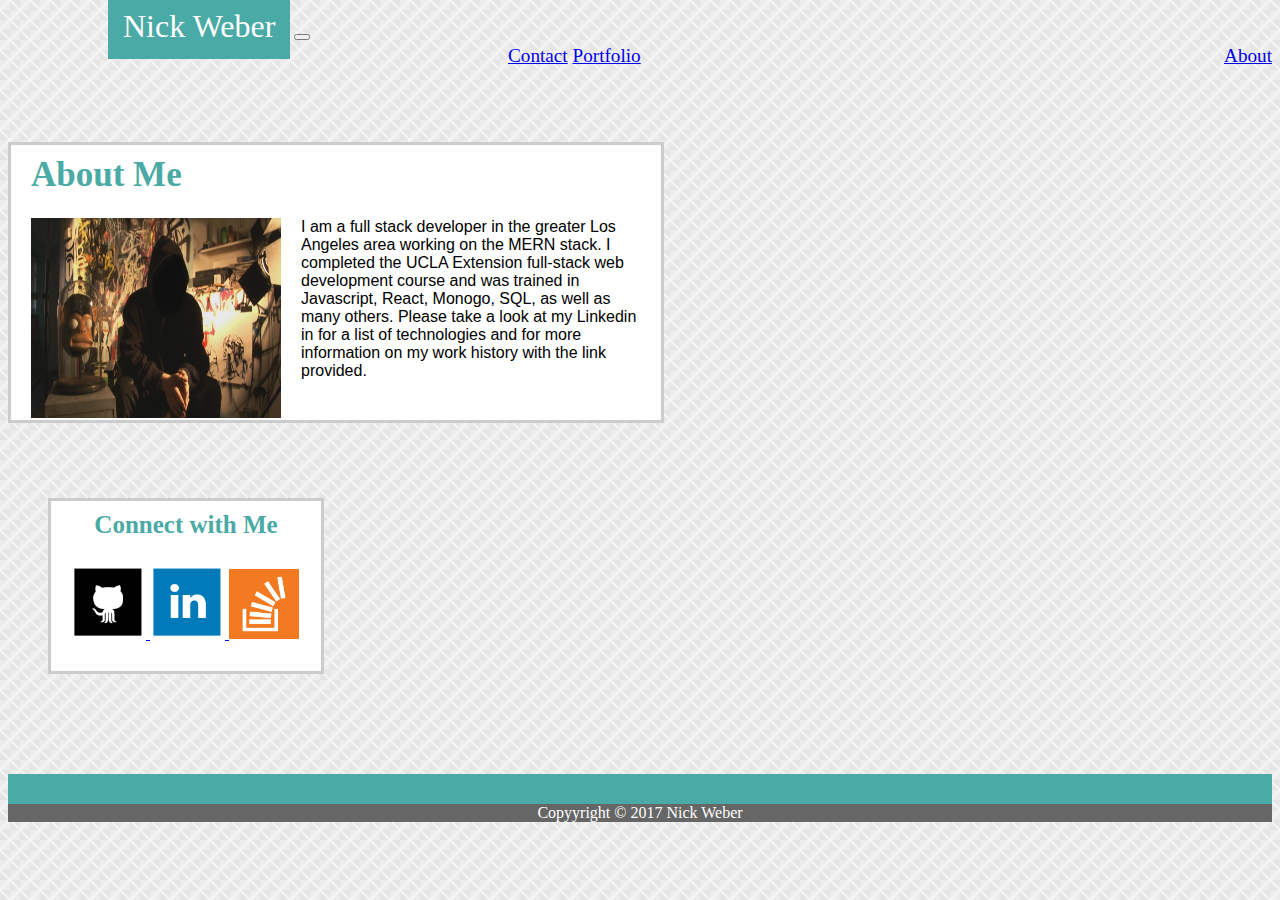
<file: index.html>
<!DOCTYPE html>

<head>
  <title>Bootstrap Portfolio</title>
  <link rel="stylesheet" href="https://maxcdn.bootstrapcdn.com/bootstrap/4.0.0-beta.2/css/bootstrap.min.css" integrity="sha384-PsH8R72JQ3SOdhVi3uxftmaW6Vc51MKb0q5P2rRUpPvrszuE4W1povHYgTpBfshb"
    crossorigin="anonymous">
  <link rel="stylesheet" href="./assets/CSS/style.css">
</head>

<body>


  <nav class="navbar navbar-expand-lg navbar-light bg-light">
    <a class="navbar-brand" id="nametag">Nick Weber</a>
    <button class="navbar-toggler" type="button" data-toggle="collapse" data-target=" #navbarNavAltMarkup" aria-controls="navbarNavAltMarkup"
      aria-expanded="false" aria-label="Toggle navigation">
      <span class="navbar-toggler-icon"></span>
    </button>
    <div class="collapse navbar-collapse" id="navbarNavAltMarkup">
      <div class="navbar-nav">
        <a class="nav-item nav-link" href="./index.html" id="about">About</a>
        <a class="nav-item nav-link" href="./contact.html" id="contact">Contact</a>
        <a class="nav-item nav-link" href="./portfolio.html" id="porfolio">Portfolio</a>
      </div>
    </div>
  </nav>

  <div class="container">
    <div class="row">
      <div id="aboutme">

        <h1>About Me</h1>

        <p class="text-body">
          <img class="image-responsive" id="mainimage" src="./assets/images/placeholder.jpg" alt="mainphoto"> I am a full stack developer in the greater Los Angeles area working on the MERN stack. I completed the UCLA Extension full-stack web development course and was trained in Javascript, React, Monogo, SQL, as well as many others. Please take a look at my Linkedin in for a list of technologies and for more information on my work history with the link provided. </p>

      </div>
      <div id="connect">

        <h3>Connect with Me</h3>

        <a href="https://github.com/nlweber3">
          <img class="github" src="./assets/images/github.png" alt="github">
        </a>

        <a href="https://www.linkedin.com/in/nick-weber-b5ab0567/">
          <img class="linkedin" src="./assets/images/linkedin.png" alt="linkedin">
        </a>
        <a href="https://stackoverflow.com/users/8821317/nick">
          <img class="stackflow" src="./assets/images/stackoverflow.png" alt="stackoverflow">
        </a>

      </div>
    </div>
  </div>
</body>
<div class="fixed-bottom" id="greenfooter"></div>
<div class="fixed-bottom" id="footer"> Copyyright © 2017 Nick Weber</div>

</html>
</file>
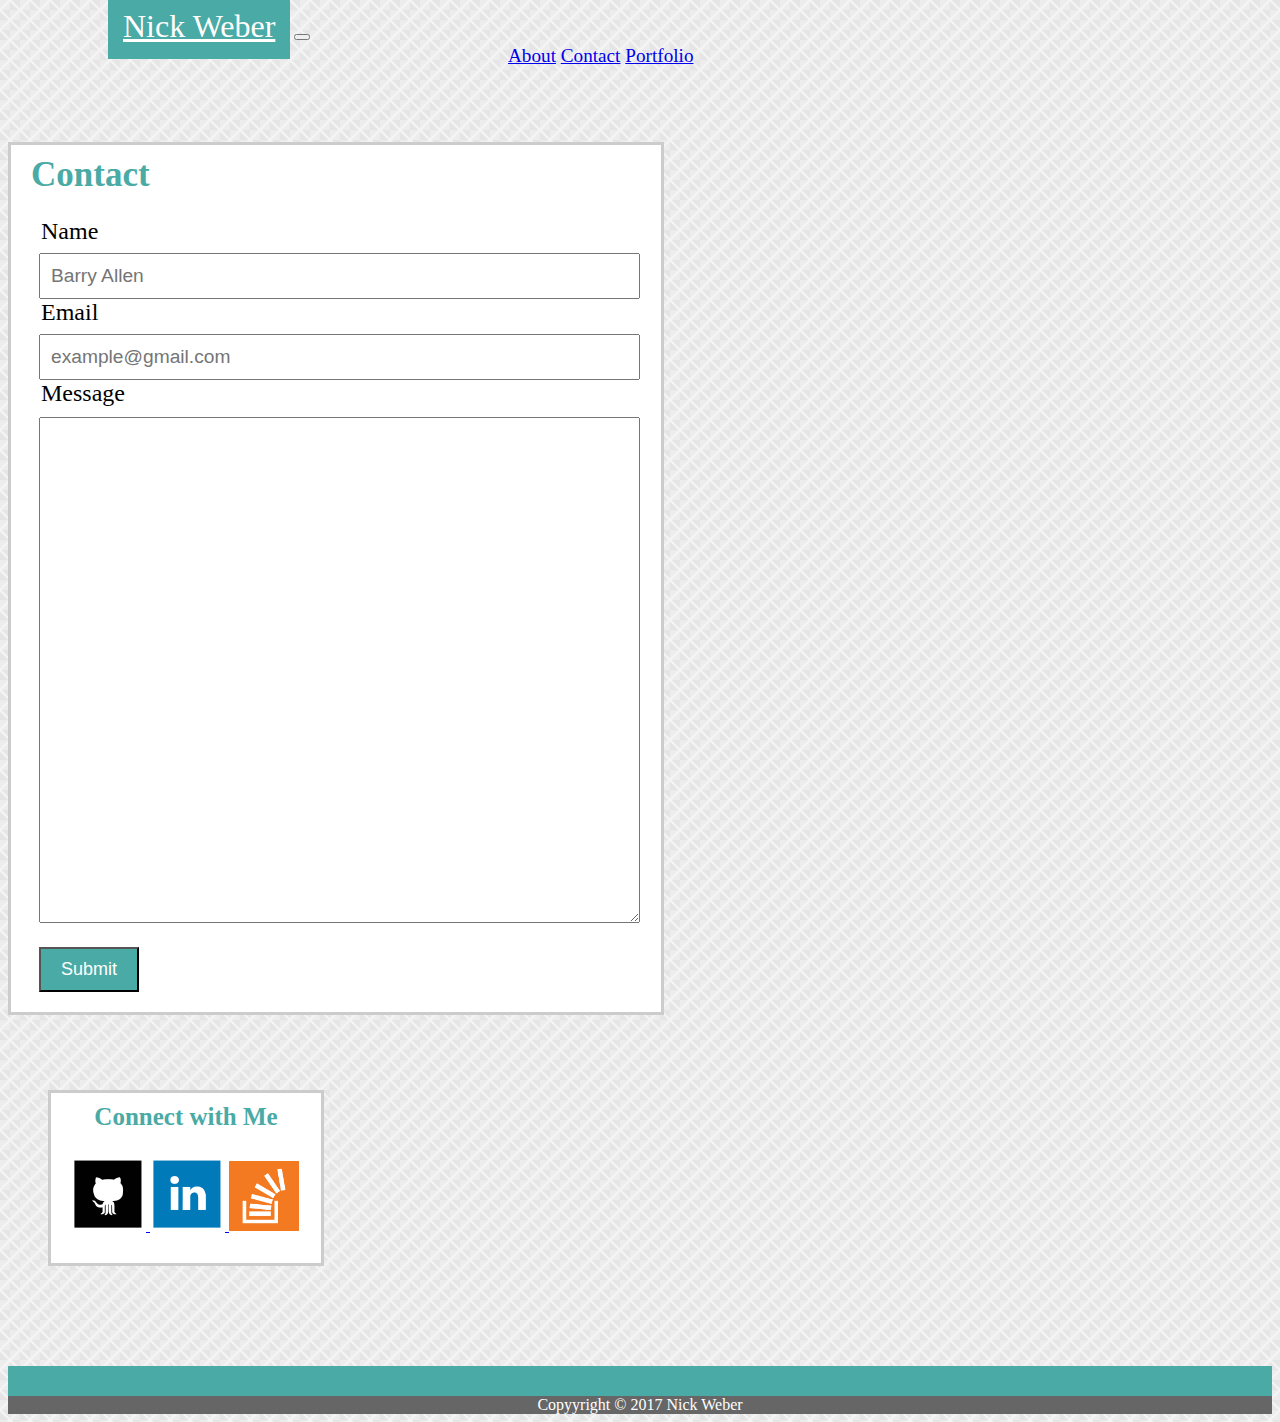
<file: contact.html>
<!DOCTYPE html>

<head>
  <title>Bootstrap Portfolio</title>
	<link rel="stylesheet" href="https://maxcdn.bootstrapcdn.com/bootstrap/4.0.0-beta.2/css/bootstrap.min.css" integrity="sha384-PsH8R72JQ3SOdhVi3uxftmaW6Vc51MKb0q5P2rRUpPvrszuE4W1povHYgTpBfshb" crossorigin="anonymous">
  <link rel="stylesheet" href="./assets/CSS/style.css">
</head>

<nav class="navbar navbar-expand-lg navbar-light bg-light">
  <a class="navbar-brand" href="#" id="nametag">Nick Weber</a>
  <button class="navbar-toggler" type="button" data-toggle="collapse" data-target="#navbarNavAltMarkup" aria-controls="navbarNavAltMarkup" aria-expanded="false" aria-label="Toggle navigation">
    <span class="navbar-toggler-icon"></span>
  </button>
  <div class="collapse navbar-collapse" id="navbarNavAltMarkup">
    <div class="navbar-nav">
      <a class="nav-item nav-link" href="./index.html">About</a>
      <a class="nav-item nav-link" href="./contact.html">Contact</a>
      <a class="nav-item nav-link" href="./portfolio.html">Portfolio</a>
    </div>
  </div>
</nav>
 <div class="container">
  <div class="row">
    <div id="aboutme"> 

      <h1>Contact</h1>

    <div class="contact-container">
      <form>
        <label class="name" for="inname">Name</label>
        <input class="name-box" type="text" id="name-box" name="name" placeholder="Barry Allen">
      </div>
      <div class="contact-container">
        <label class="name" for="inname">Email</label>
        <input class="name-box" type="text" id="name" name="name" placeholder="example@gmail.com">
      </div>
      <label id="message" for="message">Message</label>
      <textarea class="message" name="message"></textarea>
      <input class="submitbutton" type="submit" value="Submit">
    </form>
  </div>


  <div id="connect">

      <h3>Connect with Me</h3>

      <a href="https://github.com/nlweber3">
      <img class="github" src="./assets/images/github.png" alt="github">
      </a>

      <a href="https://www.linkedin.com/in/nick-weber-b5ab0567/">
      <img class="linkedin" src="./assets/images/linkedin.png" alt="linkedin">
      </a>
      <a href="https://stackoverflow.com/users/8821317/nick">
      <img class="stackflow" src="./assets/images/stackoverflow.png" alt="stackoverflow">
      </a>

</div>
  </div>
</div>
</body>
<div class="fixed-bottom" id="greenfooter"></div>
<div class="fixed-bottom" id="footer"> Copyyright © 2017 Nick Weber</div>
</html>
</file>
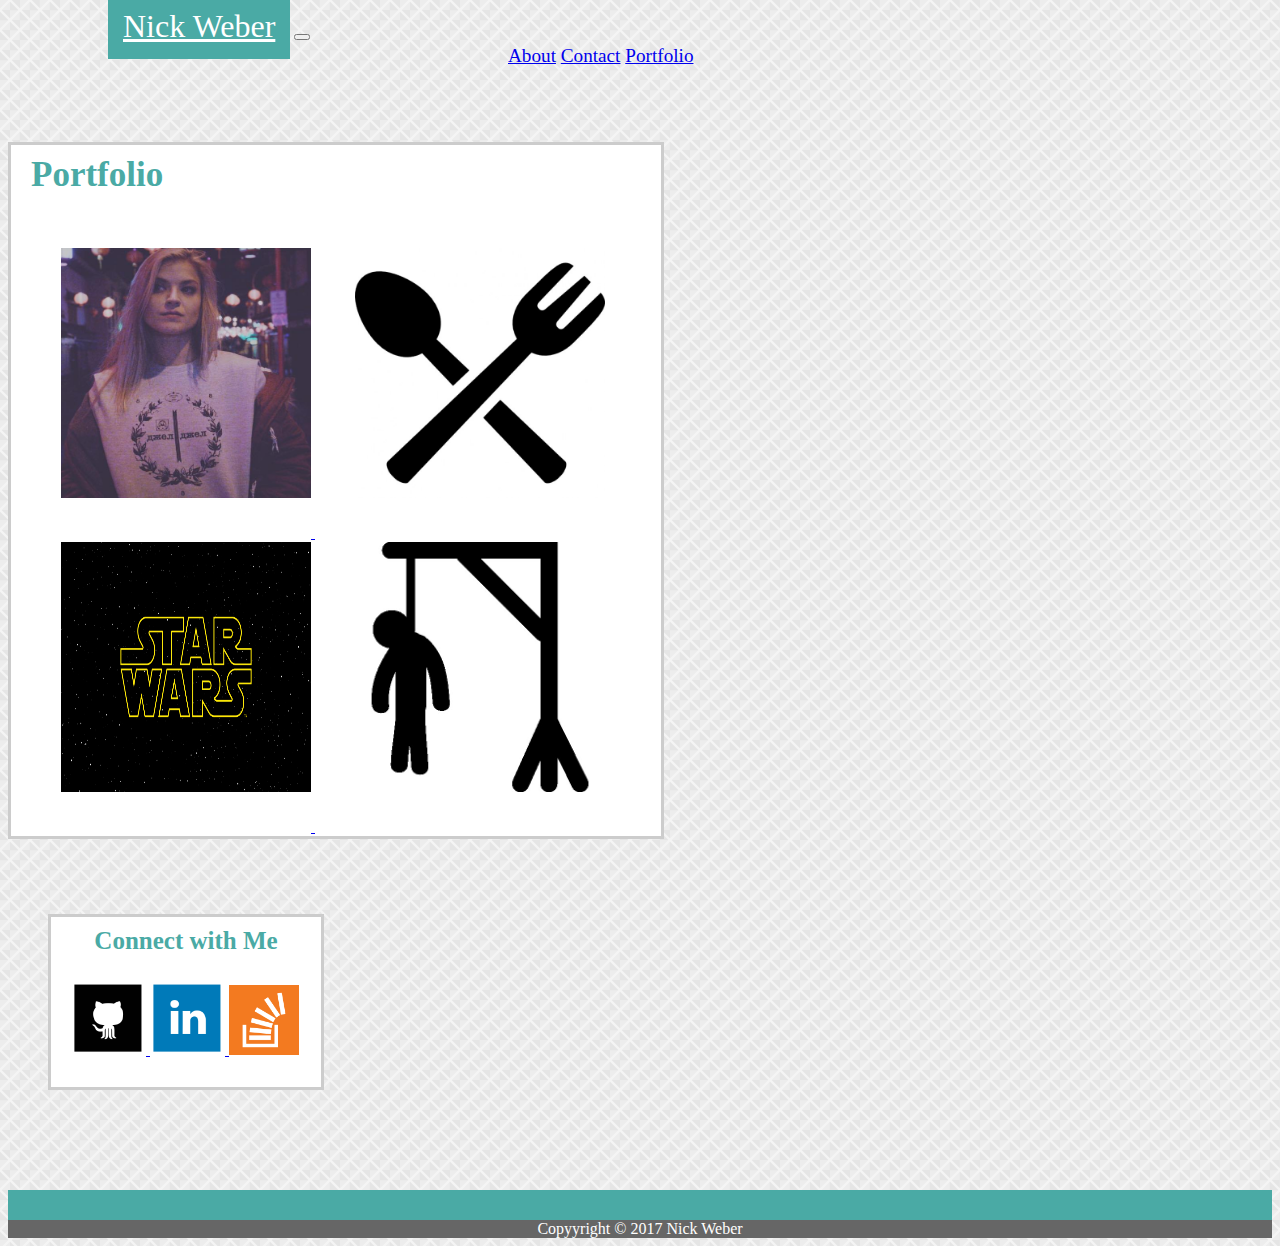
<file: portfolio.html>
<!DOCTYPE <html></html>

<head>
  <title>Bootstrap Portfolio</title>
	<link rel="stylesheet" href="https://maxcdn.bootstrapcdn.com/bootstrap/4.0.0-beta.2/css/bootstrap.min.css" integrity="sha384-PsH8R72JQ3SOdhVi3uxftmaW6Vc51MKb0q5P2rRUpPvrszuE4W1povHYgTpBfshb" crossorigin="anonymous">
  <link rel="stylesheet" href="./assets/CSS/style.css">
</head>

<nav class="navbar navbar-expand-lg navbar-light bg-light">
  <a class="navbar-brand" href="#" id="nametag">Nick Weber</a>
  <button class="navbar-toggler" type="button" data-toggle="collapse" data-target="#navbarNavAltMarkup" aria-controls="navbarNavAltMarkup" aria-expanded="false" aria-label="Toggle navigation">
    <span class="navbar-toggler-icon"></span>
  </button>
  <div class="collapse navbar-collapse" id="navbarNavAltMarkup">
    <div class="navbar-nav">
      <a class="nav-item nav-link" href="./index.html">About</a>
      <a class="nav-item nav-link" href="./contact.html">Contact</a>
      <a class="nav-item nav-link" href="./portfolio.html">Portfolio</a>
    </div>
  </div>
</nav>
 <div class="container">
  <div class="row">
    <div id="aboutme"> 

      <h1>Portfolio</h1>
  
  <div>
  <a href="https://jepbyjep.herokuapp.com">
   <img class="portfolio-1" src="./assets/images/Russian hoodie.png" alt="comingsoon">
  </a>

  <a href="https://randallishino.github.io/foodicious/">
    <img class="portfolio-2" src="./assets/images/for.jpg" alt="comingsoon">
  </a>

  <a href="https://nlweber3.github.io/week_4_game/">
    <img class="portfolio-3" src="./assets/images/star_wars.jpg" alt="comingsoon">
  </a>

  <a href="https://nlweber3.github.io/hangman_game/">
    <img class="portfolio-4" src="./assets/images/hang.jpg" alt="comingsoon">
  </a>
</div>

    </div>
    <div id="connect">

      <h3>Connect with Me</h3>

      <a href="https://github.com/nlweber3">
      <img class="github" src="./assets/images/github.png" alt="github">
      </a>

      <a href="https://www.linkedin.com/in/nick-weber-b5ab0567/">
      <img class="linkedin" src="./assets/images/linkedin.png" alt="linkedin">
      </a>
      <a href="https://stackoverflow.com/users/8821317/nick">
      <img class="stackflow" src="./assets/images/stackoverflow.png" alt="stackoverflow">
      </a>

    </div>
  </div>
</div>
</body>
<div class="fixed-bottom" id="greenfooter"></div>
<div class="fixed-bottom" id="footer"> Copyyright © 2017 Nick Weber</div>
</html>
</file>
<file: assets/CSS/style.css>
.text-justify {
	font-family: 'Arial', 'Helvetica Neue', Helvetica, sans-serif;
}
.fixed-bottom {
	background: white;
	text-align: center;
}
body {
	background-image: url("../images/stonehaven/stonehaven.png");
}
#nametag {
	background: #4aaaa5;
	padding:15px;
	font-size: 200%;
	font-family: 'Georgia', Times, Times New Roman, serif;
	color: white;
	margin-left: 100px;
	position:flex;
}

.container{
	margin-bottom: 100px;
	
}

#aboutme{
	width: 650px;
	margin-top: 75px;
	border:solid #cccccc;
	background: #ffffff;
}

h1 {
	color:#4aaaa5;
	margin-left:20px;
	font-size: 35px;
	margin-top: 10px;
	font-family: 'Georgia', Times, Times New Roman, serif;
}

#about {
	float: right;
}
.text-body {
	font-family: 'Arial', 'Helvetica Neue', Helvetica, sans-serif;
	margin-top: 20px;
	margin-bottom: 40px;
	margin-left: 20px;
	margin-right: 20px;
	margin
}
#mainimage {
	height:200px;
	width: 250px;
	float: left;
	padding-right: 20px;
}
#connect{
	width: 270px;
	margin-top: 75px;
	margin-left: 40px;
	border: solid #cccccc;
	background: #ffffff;
}
.github {
	height:75px;
	width:75px;
	margin-left:20px;
}
.linkedin {
	height:75px;
	width:75px;
}
.stackflow {
	height:70px;
	width:70px;
}
h3 {
	text-align:center;
	font-family: 'Georgia', Times, Times New Roman, serif;
	color:#4aaaa5;
	font-size: 25px;
	margin-top: 10px;
}
#connect {
	height: 170px;

}
#footer {
	background: #666666;
	color: white;
}
#greenfooter {
	background: #4aaaa5;
	height: 30px;
}
.submitbutton {
	margin-top:20px;
	margin-left: 28px;
	width:100px;
	height:45px;
	background: #4aaaa5;
	font-size: large;
	color:white;
	margin-bottom: 20px;
}
.contact-container {
	border-radius: 5px;
	background:#ffffff;
}
.name {
	font-size:x-large;
	margin-left:30px;
	margin-top: 20px;

}
.name-box {
	margin-left:28px;
	margin-top: 8px;
	height:40px;
	width:585px;
	font-size: larger;
	padding-left: 10px;
}
.message {
	margin-top:10px;
	margin-left: 28px;
	height:500px;
	width:595px;
	padding=left: 10px;
	font-size: larger;
}
#message {
	margin-left:30px;
	font-size: x-large;
}
.portfolio-1 {
	height:250px;
	width:250px;
	margin-left:50px;
	margin-bottom: 40px;
	margin-top: 30px;

}
.portfolio-2 {
	display:inline-block;
	height:250px;
	width:250px;
	margin-left: 40px;
	margin-bottom: 40px;
	margin-top: 30px; 
}
.portfolio-3 {
	height:250px;
	width:250px;
	margin-left:50px;
	margin-bottom: 40px;

}
.portfolio-4 {
	display:inline-block;
	height:250px;
	width:250px;
	margin-left: 40px;
	margin-bottom: 40px;
}
.portfolio-5 {
	height:250px;
	width:250px;
	margin-left: 50px;
	margin-bottom: 40px;
}
.navbar-nav {
	margin-left: 500px;
	font-size: larger;
}
</file>
